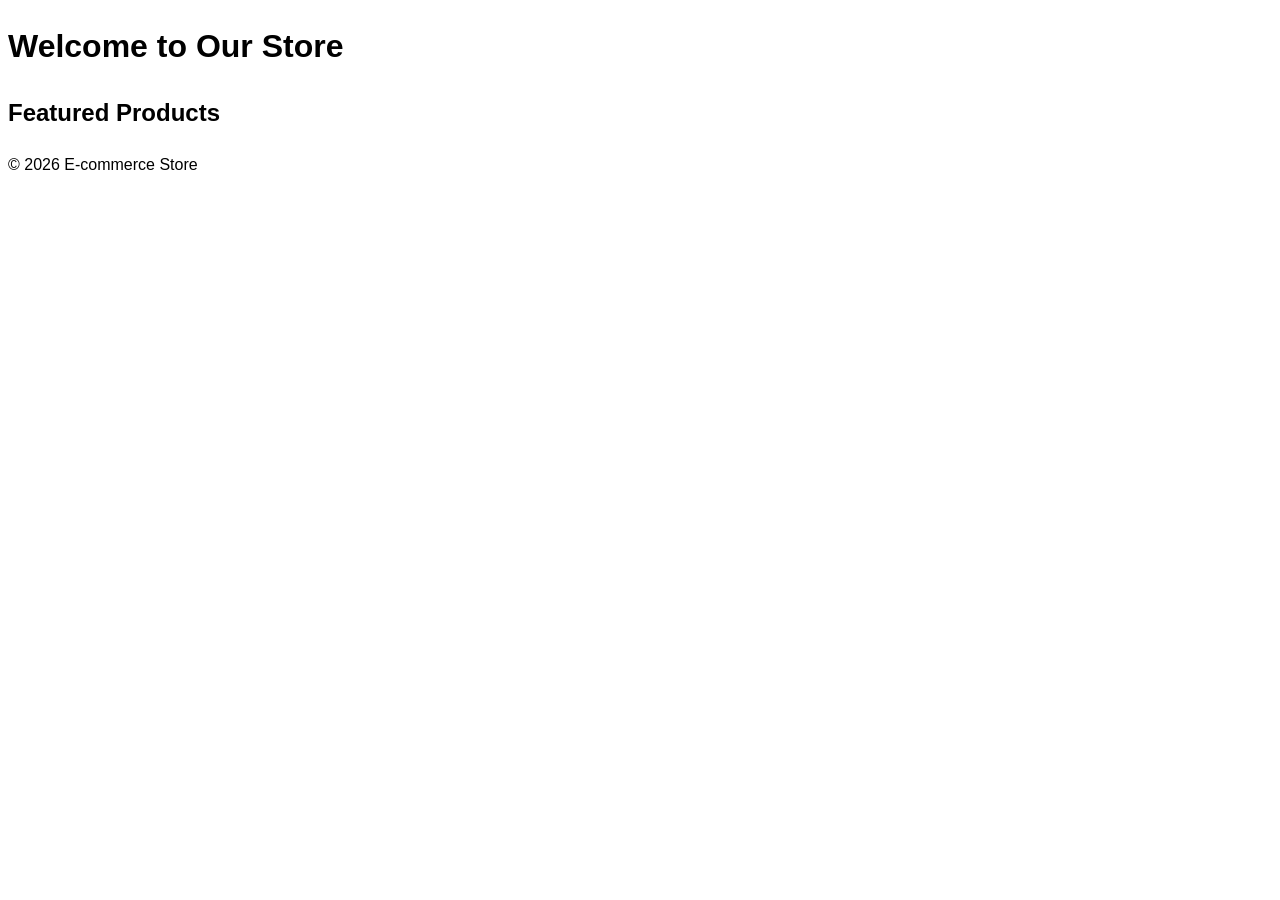
<file: store/index.html>
<!DOCTYPE html>
<html lang="en">
<head>
    <meta charset="UTF-8">
    <meta name="viewport" content="width=device-width, initial-scale=1.0">
    <title>Store Homepage</title>
    <link rel="stylesheet" href="css/style.css">
</head>
<body>
    <header>
        <h1>Welcome to Our Store</h1>
    </header>
    <section id="products">
        <h2>Featured Products</h2>
        <!-- Product listings will go here -->
    </section>
    <footer>
        <p>© 2026 E-commerce Store</p>
    </footer>
</body>
</html>
</file>
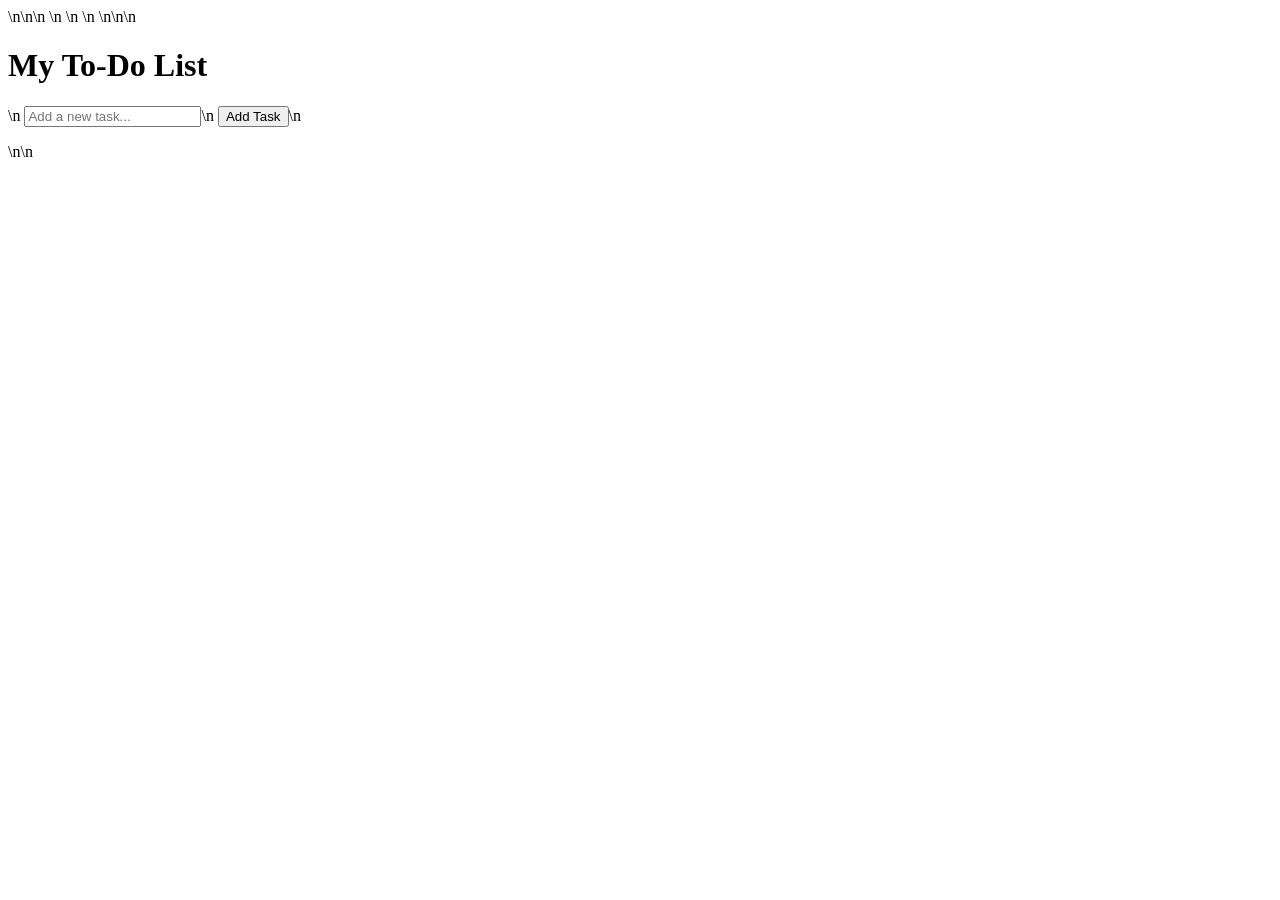
<file: todo.html>
<!DOCTYPE html>\n<html lang="en">\n<head>\n    <meta charset="UTF-8">\n    <meta name="viewport" content="width=device-width, initial-scale=1.0">\n    <title>To-Do List</title>\n    <style>\n        body { font-family: Arial, sans-serif; }\n        #taskList { list-style: none; padding: 0; }\n        li { display: flex; justify-content: space-between; margin: 10px 0; }\n    </style>\n</head>\n<body>\n    <h1>My To-Do List</h1>\n    <input type="text" id="taskInput" placeholder="Add a new task...">\n    <button id="addTaskBtn">Add Task</button>\n    <ul id="taskList"></ul>\n\n    <script>\n        const taskInput = document.getElementById('taskInput');\n        const addTaskBtn = document.getElementById('addTaskBtn');\n        const taskList = document.getElementById('taskList');\n        let tasks = JSON.parse(localStorage.getItem('tasks')) || [];\n\n        function renderTasks() {\n            taskList.innerHTML = '';\n            tasks.forEach((task, index) => {\n                const li = document.createElement('li');\n                li.innerHTML = `<span${task.completed ? ' style="text-decoration: line-through"' : ''}>${task.text}</span> <button onclick="deleteTask(${index})">Delete</button> <button onclick="completeTask(${index})">${task.completed ? 'Undo' : 'Complete'}</button>`;\n                taskList.appendChild(li);\n            });\n        }\n\n        function addTask() {\n            const taskText = taskInput.value;\n            if (taskText) {\n                tasks.push({ text: taskText, completed: false });\n                localStorage.setItem('tasks', JSON.stringify(tasks));\n                taskInput.value = '';\n                renderTasks();\n            }\n        }\n\n        function deleteTask(index) {\n            tasks.splice(index, 1);\n            localStorage.setItem('tasks', JSON.stringify(tasks));\n            renderTasks();\n        }\n\n        function completeTask(index) {\n            tasks[index].completed = !tasks[index].completed;\n            localStorage.setItem('tasks', JSON.stringify(tasks));\n            renderTasks();\n        }\n\n        addTaskBtn.addEventListener('click', addTask);\n        renderTasks();\n    <\/script>\n</body>\n</html>
</file>
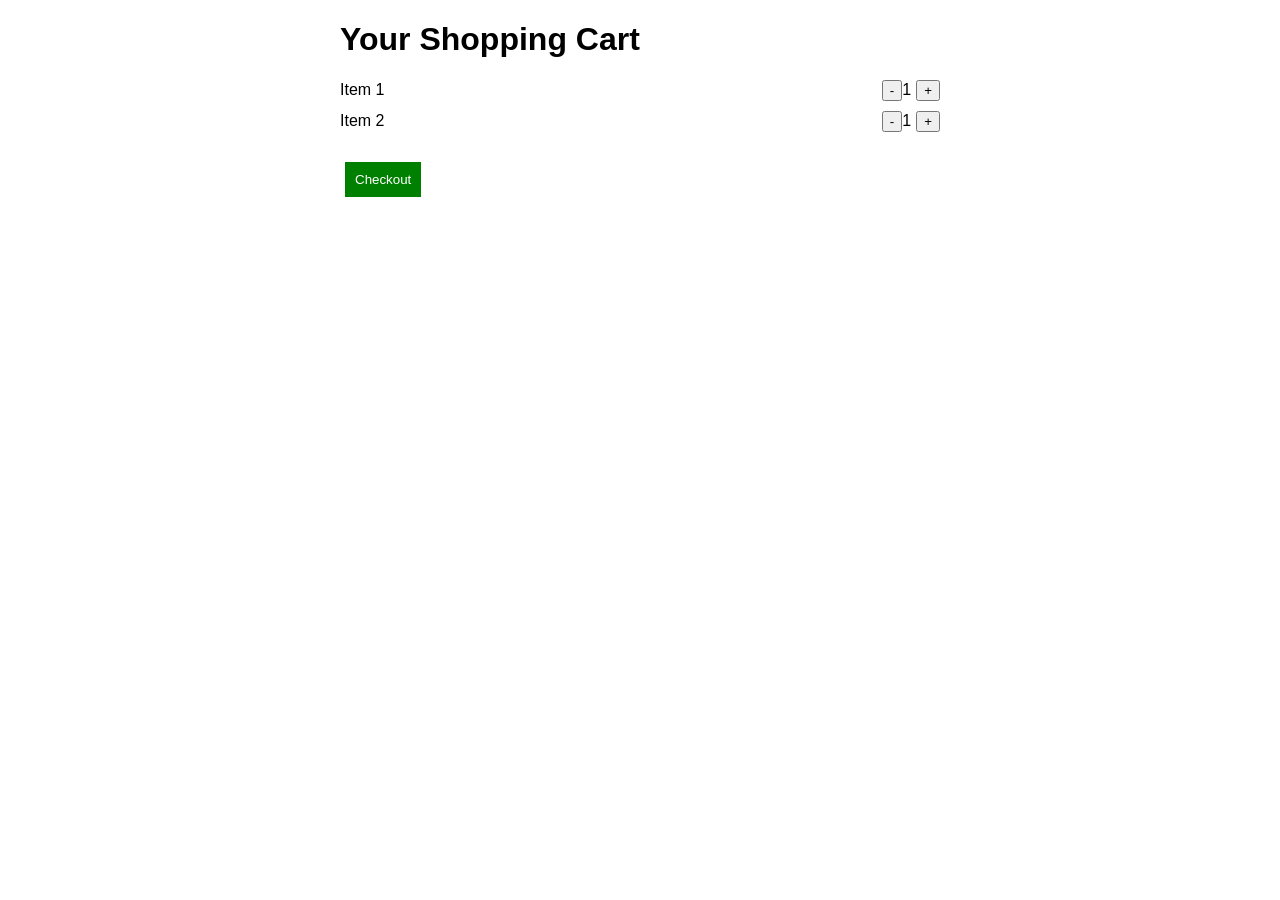
<file: store/cart.html>
<!DOCTYPE html>
<html lang="en">
<head>
    <meta charset="UTF-8">
    <meta name="viewport" content="width=device-width, initial-scale=1.0">
    <title>Shopping Cart</title>
    <style>
        body { font-family: Arial, sans-serif; }
        .cart-container { max-width: 600px; margin: auto; }
        .cart-item { display: flex; justify-content: space-between; align-items: center; margin: 10px 0; }
        .quantity-controls { display: flex; align-items: center; }
        button { margin-left: 5px; }
        .checkout-button { margin-top: 20px; padding: 10px; background-color: green; color: white; border: none; cursor: pointer; }
    </style>
</head>
<body>
    <div class="cart-container">
        <h1>Your Shopping Cart</h1>
        <div class="cart-item">
            <span>Item 1</span>
            <div class="quantity-controls">
                <button>-</button>
                <span>1</span>
                <button>+</button>
            </div>
        </div>
        <div class="cart-item">
            <span>Item 2</span>
            <div class="quantity-controls">
                <button>-</button>
                <span>1</span>
                <button>+</button>
            </div>
        </div>
        <button class="checkout-button">Checkout</button>
    </div>
</body>
</html>
</file>
<file: store/css/style.css>
.store {
    /* Main Store Styles */
}

body {
    font-family: Arial, sans-serif;
    line-height: 1.6;
}

@media (max-width: 768px) {
    /* Mobile styles */
    body {
        font-size: 14px;
    }
}
</file>
